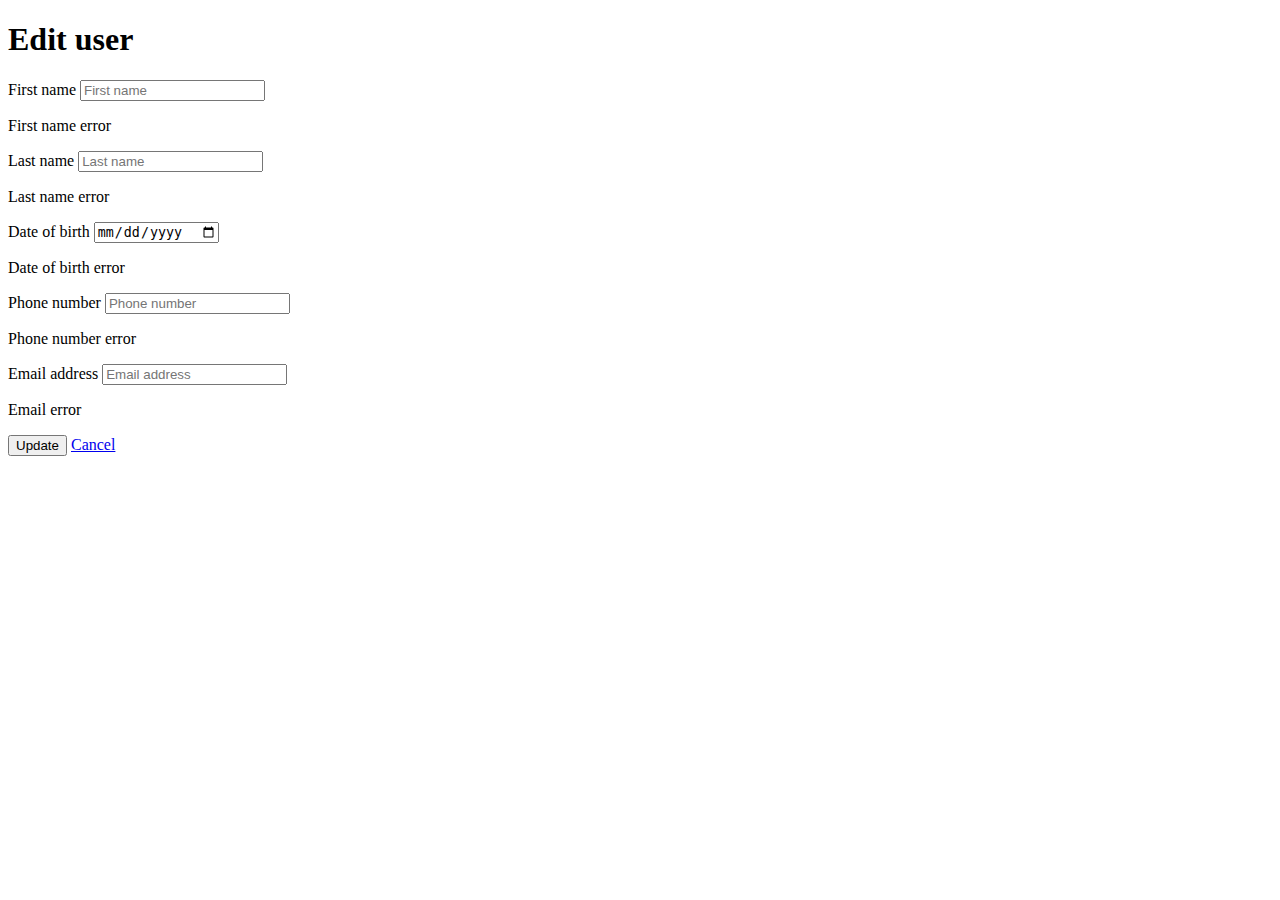
<file: src/main/resources/templates/edit-user.html>
<!DOCTYPE html>
<html lang="en" xmlns:th="http://www.thymeleaf.org">
<head>
    <meta charset="UTF-8">
    <title>Edit User</title>
    <link rel="stylesheet" th:href="@{/register.css}"/>
</head>
<body>
<div class="container">
    <h1>Edit user</h1>
    <form th:action="@{/user/update/{id}(id=${userId})}" th:object="${user}" method="post" class="register-form">
        <input type="hidden" name="_method" value="put"/>
        <div class="form-group">
            <label for="firstName">First name</label>
            <input type="text" id="firstName" th:field="*{firstName}" placeholder="First name" class="form-control"
                   required>
            <div th:if="${#fields.hasErrors('firstName')}" class="error">
                <p th:each="err : ${#fields.errors('firstName')}" th:text="${err}">First name error</p>
            </div>
        </div>
        <div class="form-group">
            <label for="lastName">Last name</label>
            <input type="text" id="lastName" th:field="*{lastName}" placeholder="Last name" class="form-control"
                   required>
            <div th:if="${#fields.hasErrors('lastName')}" class="error">
                <p th:each="err : ${#fields.errors('lastName')}" th:text="${err}">Last name error</p>
            </div>
        </div>
        <div class="form-group">
            <label for="dateOfBirth">Date of birth</label>
            <input type="date" id="dateOfBirth" th:field="*{dateOfBirth}" class="form-control" required>
            <div th:if="${#fields.hasErrors('dateOfBirth')}" class="error">
                <p th:each="err : ${#fields.errors('dateOfBirth')}" th:text="${err}">Date of birth error</p>
            </div>
        </div>
        <div class="form-group">
            <label for="phoneNumber">Phone number</label>
            <input type="text" id="phoneNumber" th:field="*{phoneNumber}" placeholder="Phone number"
                   class="form-control" required>
            <div th:if="${#fields.hasErrors('phoneNumber')}" class="error">
                <p th:each="err : ${#fields.errors('phoneNumber')}" th:text="${err}">Phone number error</p>
            </div>
        </div>
        <div class="form-group">
            <label for="email">Email address</label>
            <input type="email" id="email" th:field="*{email}" placeholder="Email address" class="form-control"
                   required>
            <div th:if="${#fields.hasErrors('email')}" class="error">
                <p th:each="err : ${#fields.errors('email')}" th:text="${err}">Email error</p>
            </div>
        </div>
        <div class="form-actions">
            <button type="submit" class="button submit-button">Update</button>
            <a href="/user/list" class="button cancel-button">Cancel</a>
        </div>
    </form>
</div>
</body>
</html>
</file>
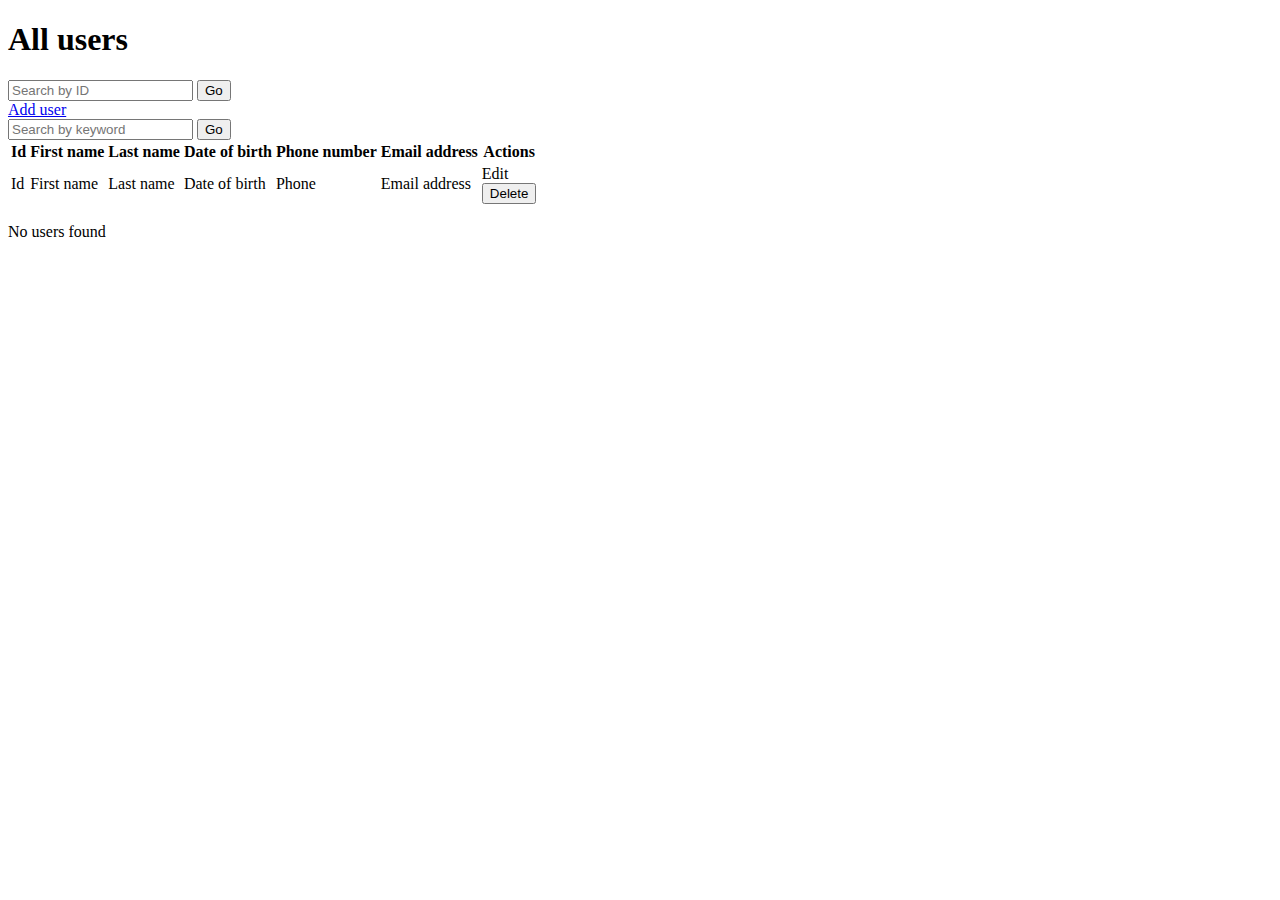
<file: src/main/resources/templates/list-users.html>
<!DOCTYPE html>
<html lang="en" xmlns:th="http://www.thymeleaf.org">
<head>
    <meta charset="UTF-8">
    <title>All Users</title>
    <link rel="stylesheet" th:href="@{/list-users.css}"/>
</head>
<body>
<div class="container">
    <h1>All users</h1>
    <div class="actions">
        <form th:action="@{/user/id}" method="get" class="search-form">
            <input type="text" name="id" placeholder="Search by ID" class="search-input" th:value="${id}"/>
            <button type="submit" class="button search-button">Go</button>
        </form>
        <div class="add-button-container">
            <a href="/user/register" class="button add-button">Add user</a>
        </div>
        <form th:action="@{/user/list}" method="get" class="search-form">
            <input type="text" name="keyword" placeholder="Search by keyword" class="search-input" th:value="${search}"/>
            <button type="submit" class="button search-button">Go</button>
        </form>
    </div>
    <div>
        <table>
            <thead class="header">
            <tr>
                <th>Id</th>
                <th>First name</th>
                <th>Last name</th>
                <th>Date of birth</th>
                <th>Phone number</th>
                <th>Email address</th>
                <th>Actions</th>
            </tr>
            </thead>
            <tbody>
            <tr th:each="user : ${users}">
                <td th:text="${user.id}">Id</td>
                <td th:text="${user.firstName}">First name</td>
                <td th:text="${user.lastName}">Last name</td>
                <td th:text="${user.dateOfBirth}">Date of birth</td>
                <td th:text="${user.phoneNumber}">Phone</td>
                <td th:text="${user.email}">Email address</td>
                <td>
                    <a th:href="@{/user/update/{id}(id=${user.id})}" class="button edit">Edit</a>
                    <form th:action="@{/user/delete/{id}(id=${user.id})}" th:method="DELETE" class="delete-form">
                        <button type="submit" class="button delete">Delete</button>
                    </form>
                </td>
            </tr>
            </tbody>
        </table>
    </div>
    <div th:if="${#lists.isEmpty(users)}">
        <p class="message">No users found</p>
    </div>
</div>
</body>
</html>
</file>
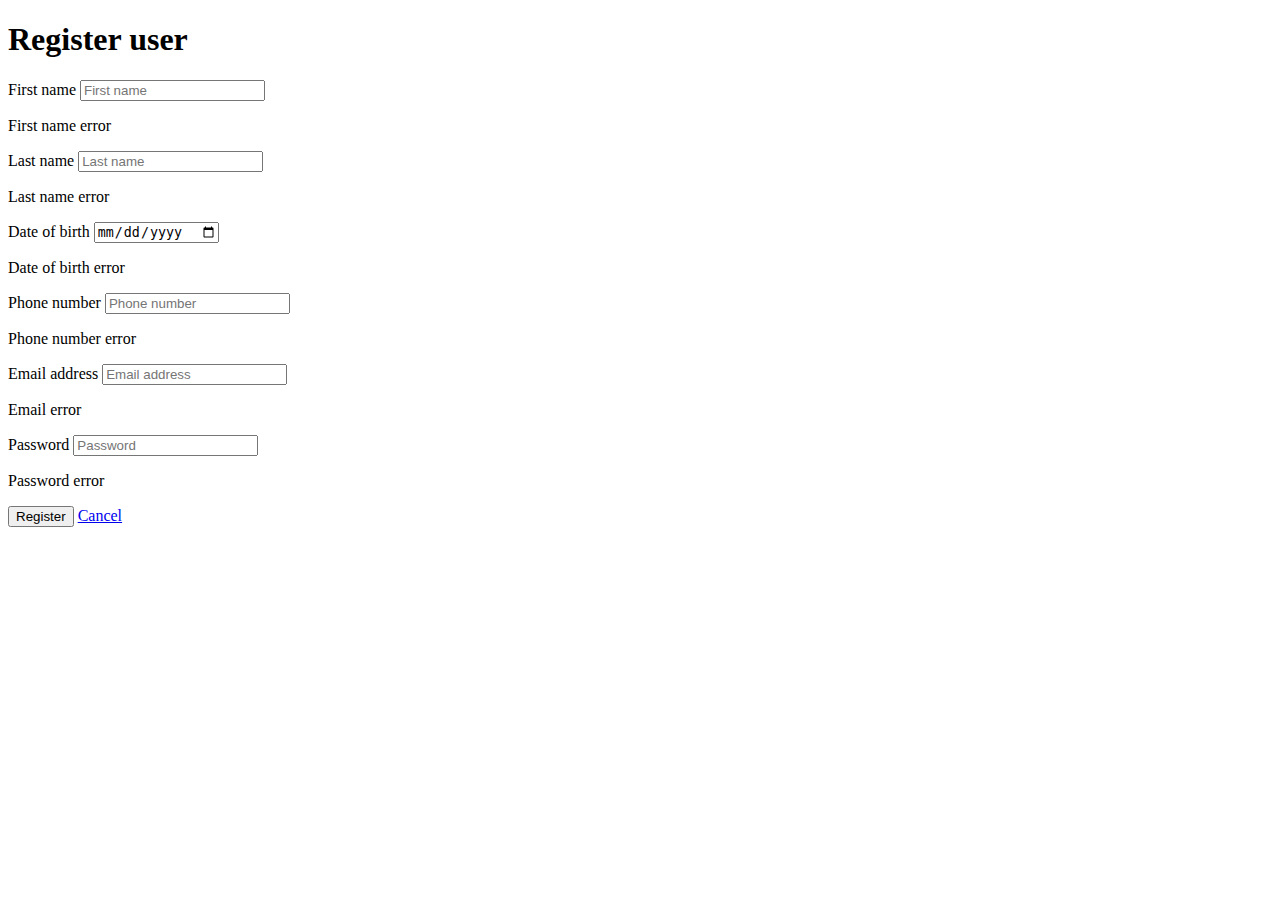
<file: src/main/resources/templates/register.html>
<!DOCTYPE html>
<html lang="en" xmlns:th="http://www.thymeleaf.org">
<head>
    <meta charset="UTF-8">
    <title>Register User</title>
    <link rel="stylesheet" th:href="@{/register.css}"/>
</head>
<body>
<div class="container">
    <h1>Register user</h1>
    <form th:action="@{/user/register}" th:object="${user}" method="post" class="register-form">
        <div class="form-group">
            <label for="firstName">First name</label>
            <input type="text" id="firstName" th:field="*{firstName}" placeholder="First name" class="form-control"
                   required>
            <div th:if="${#fields.hasErrors('firstName')}" class="error">
                <p th:each="err : ${#fields.errors('firstName')}" th:text="${err}">First name error</p>
            </div>
        </div>
        <div class="form-group">
            <label for="lastName">Last name</label>
            <input type="text" id="lastName" th:field="*{lastName}" placeholder="Last name" class="form-control"
                   required>
            <div th:if="${#fields.hasErrors('lastName')}" class="error">
                <p th:each="err : ${#fields.errors('lastName')}" th:text="${err}">Last name error</p>
            </div>
        </div>
        <div class="form-group">
            <label for="dateOfBirth">Date of birth</label>
            <input type="date" id="dateOfBirth" th:field="*{dateOfBirth}" class="form-control" required>
            <div th:if="${#fields.hasErrors('dateOfBirth')}" class="error">
                <p th:each="err : ${#fields.errors('dateOfBirth')}" th:text="${err}">Date of birth error</p>
            </div>
        </div>
        <div class="form-group">
            <label for="phoneNumber">Phone number</label>
            <input type="text" id="phoneNumber" th:field="*{phoneNumber}" placeholder="Phone number"
                   class="form-control" required>
            <div th:if="${#fields.hasErrors('phoneNumber')}" class="error">
                <p th:each="err : ${#fields.errors('phoneNumber')}" th:text="${err}">Phone number error</p>
            </div>
        </div>
        <div class="form-group">
            <label for="email">Email address</label>
            <input type="email" id="email" th:field="*{email}" placeholder="Email address" class="form-control"
                   required>
            <div th:if="${#fields.hasErrors('email')}" class="error">
                <p th:each="err : ${#fields.errors('email')}" th:text="${err}">Email error</p>
            </div>
        </div>
        <div class="form-group">
            <label for="password">Password</label>
            <input type="password" id="password" th:field="*{password}" placeholder="Password" class="form-control"
                   required>
            <div th:if="${#fields.hasErrors('password')}" class="error">
                <p th:each="err : ${#fields.errors('password')}" th:text="${err}">Password error</p>
            </div>
        </div>
        <div class="form-actions">
            <button type="submit" class="button submit-button">Register</button>
            <a href="/user/list" class="button cancel-button">Cancel</a>
        </div>
    </form>
</div>
</body>
</html>
</file>
